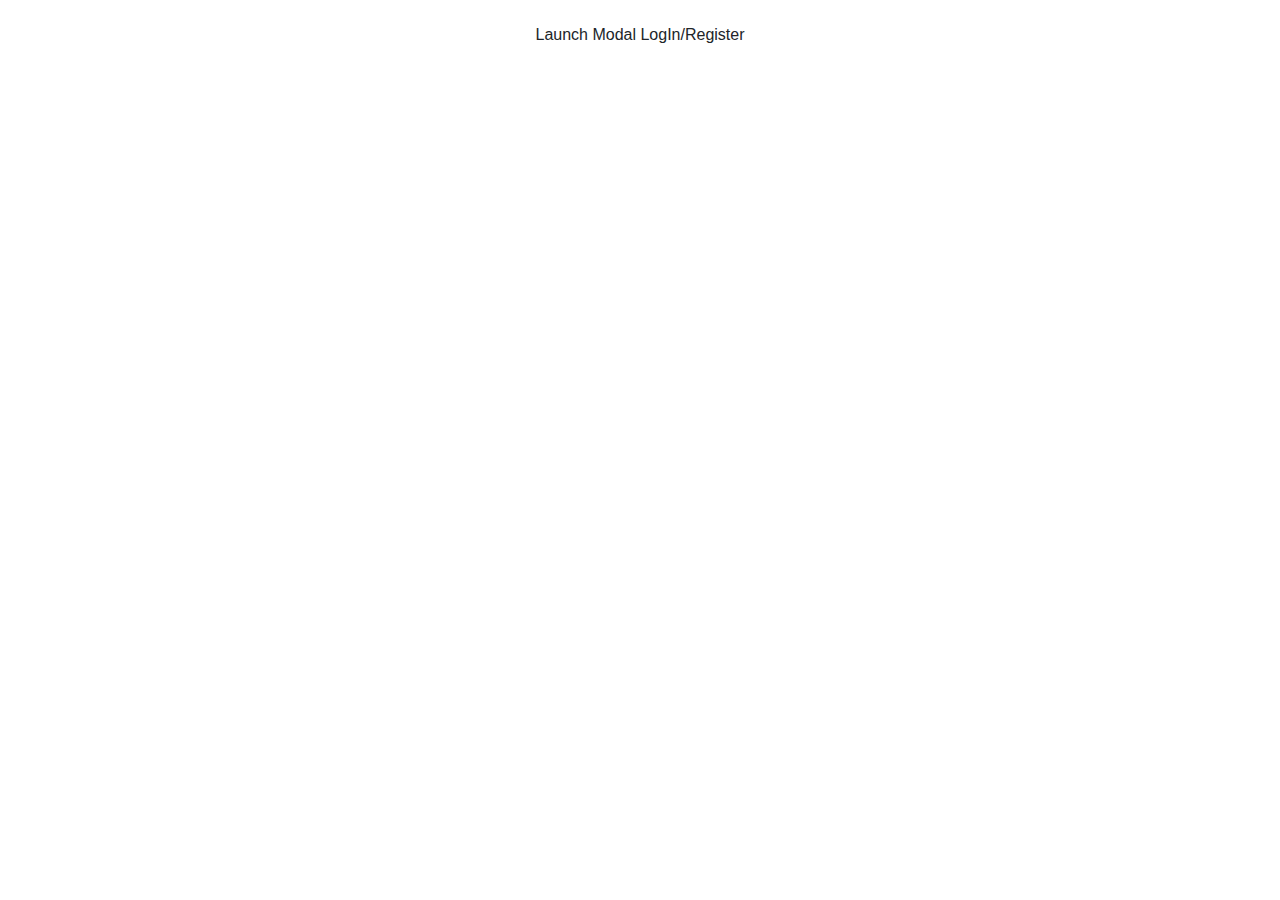
<file: modal-example.html>
<!DOCTYPE html>
<html lang="en">
<head>
    <meta charset="UTF-8">
    <meta name="viewport" content="width=device-width, initial-scale=1.0">
    <meta http-equiv="X-UA-Compatible" content="ie=edge">
    <title>Document</title>
    <!-- Linking Bootstrap -->
    <link rel="stylesheet" href="https://stackpath.bootstrapcdn.com/bootstrap/4.3.1/css/bootstrap.min.css" integrity="sha384-ggOyR0iXCbMQv3Xipma34MD+dH/1fQ784/j6cY/iJTQUOhcWr7x9JvoRxT2MZw1T" crossorigin="anonymous">
    <script src="https://code.jquery.com/jquery-3.3.1.slim.min.js" integrity="sha384-q8i/X+965DzO0rT7abK41JStQIAqVgRVzpbzo5smXKp4YfRvH+8abtTE1Pi6jizo" crossorigin="anonymous"></script>
    <script src="https://cdnjs.cloudflare.com/ajax/libs/popper.js/1.14.7/umd/popper.min.js" integrity="sha384-UO2eT0CpHqdSJQ6hJty5KVphtPhzWj9WO1clHTMGa3JDZwrnQq4sF86dIHNDz0W1" crossorigin="anonymous"></script>
    <script src="https://stackpath.bootstrapcdn.com/bootstrap/4.3.1/js/bootstrap.min.js" integrity="sha384-JjSmVgyd0p3pXB1rRibZUAYoIIy6OrQ6VrjIEaFf/nJGzIxFDsf4x0xIM+B07jRM" crossorigin="anonymous"></script>
    
</head>
<body>
    <!--Modal: Login / Register Form-->
<div class="modal fade" id="modalLRForm" tabindex="-1" role="dialog" aria-labelledby="myModalLabel" aria-hidden="true">
    <div class="modal-dialog cascading-modal" role="document">
        <!--Content-->
        <div class="modal-content">
    
        <!--Modal cascading tabs-->
        <div class="modal-c-tabs">
    
            <!-- Nav tabs -->
            <ul class="nav nav-tabs md-tabs tabs-2 light-blue darken-3" role="tablist">
            <li class="nav-item">
                <a class="nav-link active" data-toggle="tab" href="#panel7" role="tab"><i class="fas fa-user mr-1"></i>
                Login</a>
            </li>
            <li class="nav-item">
                <a class="nav-link" data-toggle="tab" href="#panel8" role="tab"><i class="fas fa-user-plus mr-1"></i>
                Register</a>
            </li>
            </ul>
    
            <!-- Tab panels -->
            <div class="tab-content">
            <!--Panel 7-->
            <div class="tab-pane fade in show active" id="panel7" role="tabpanel">
    
                <!--Body-->
                <div class="modal-body mb-1">
                <div class="md-form form-sm mb-5">
                    <i class="fas fa-envelope prefix"></i>
                    <input type="email" id="modalLRInput10" class="form-control form-control-sm validate">
                    <label data-error="wrong" data-success="right" for="modalLRInput10">Your email</label>
                </div>
    
                <div class="md-form form-sm mb-4">
                    <i class="fas fa-lock prefix"></i>
                    <input type="password" id="modalLRInput11" class="form-control form-control-sm validate">
                    <label data-error="wrong" data-success="right" for="modalLRInput11">Your password</label>
                </div>
                <div class="text-center mt-2">
                    <button class="btn btn-info">Log in <i class="fas fa-sign-in ml-1"></i></button>
                </div>
                </div>
                <!--Footer-->
                <div class="modal-footer">
                <div class="options text-center text-md-right mt-1">
                    <p>Not a member? <a href="#" class="blue-text">Sign Up</a></p>
                    <p>Forgot <a href="#" class="blue-text">Password?</a></p>
                </div>
                <button type="button" class="btn btn-outline-info waves-effect ml-auto" data-dismiss="modal">Close</button>
                </div>
    
            </div>
            <!--/.Panel 7-->
    
            <!--Panel 8-->
            <div class="tab-pane fade" id="panel8" role="tabpanel">
    
                <!--Body-->
                <div class="modal-body">
                <div class="md-form form-sm mb-5">
                    <i class="fas fa-envelope prefix"></i>
                    <input type="email" id="modalLRInput12" class="form-control form-control-sm validate">
                    <label data-error="wrong" data-success="right" for="modalLRInput12">Your email</label>
                </div>
    
                <div class="md-form form-sm mb-5">
                    <i class="fas fa-lock prefix"></i>
                    <input type="password" id="modalLRInput13" class="form-control form-control-sm validate">
                    <label data-error="wrong" data-success="right" for="modalLRInput13">Your password</label>
                </div>
    
                <div class="md-form form-sm mb-4">
                    <i class="fas fa-lock prefix"></i>
                    <input type="password" id="modalLRInput14" class="form-control form-control-sm validate">
                    <label data-error="wrong" data-success="right" for="modalLRInput14">Repeat password</label>
                </div>
    
                <div class="text-center form-sm mt-2">
                    <button class="btn btn-info">Sign up <i class="fas fa-sign-in ml-1"></i></button>
                </div>
    
                </div>
                <!--Footer-->
                <div class="modal-footer">
                <div class="options text-right">
                    <p class="pt-1">Already have an account? <a href="#" class="blue-text">Log In</a></p>
                </div>
                <button type="button" class="btn btn-outline-info waves-effect ml-auto" data-dismiss="modal">Close</button>
                </div>
            </div>
            <!--/.Panel 8-->
            </div>
    
        </div>
        </div>
        <!--/.Content-->
    </div>
    </div>
    <!--Modal: Login / Register Form-->
    
    <div class="text-center">
    <a href="" class="btn btn-default btn-rounded my-3" data-toggle="modal" data-target="#modalLRForm">Launch
        Modal LogIn/Register</a>
    </div>



    <script src="">
    
    /*
        General Idea
        Target Audience
        Identify the problem that this will address
        Primary goal of the project
        Identify and prioritize the user stories
    */
    
    </script>
</body>
</html>
</file>
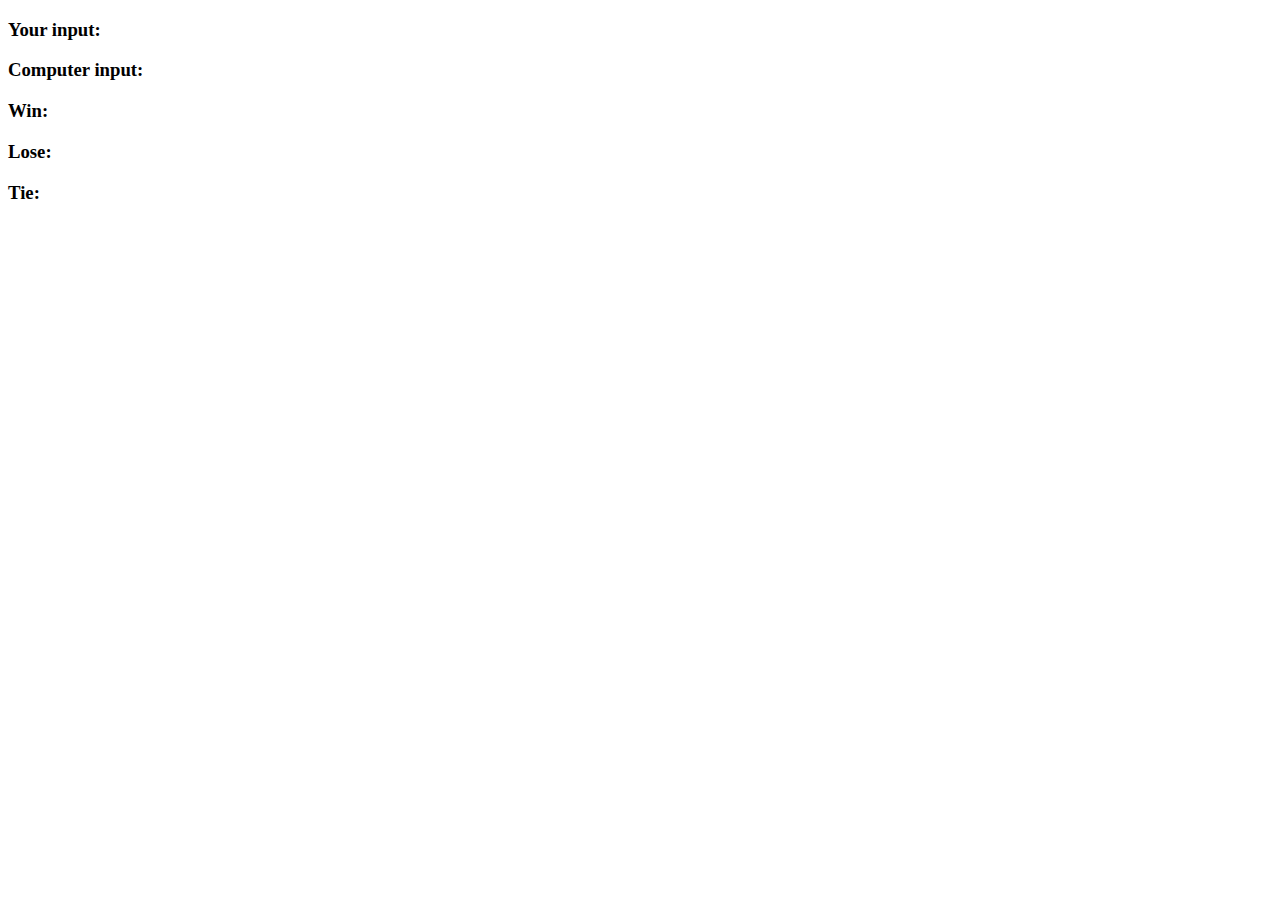
<file: rps-example.html>
<!DOCTYPE html>
<html lang="en-us">

<head>
  <meta charset="UTF-8">
  <title>Rock Paper Scissors Part 1</title>
</head>

<body>

  <div id="game">
    <h3>Your input: <span id="user-input"></span></h3>
    <h3>Computer input: <span id="computer-input"></h3>
    <h3>Win: <span id="txt-win"></h3>
    <h3>Lose: <span id="txt-lose"></h3>
    <h3>Tie: <span id="txt-tie"></h3>

  </div>

  <script type="text/javascript">
    // Whenever a key is pressed, alert "pressed a button".
    var txtUserInput = document.getElementById("user-input");
    var txtcomputerInput = document.getElementById("computer-input");
    var winOutput = document.getElementById("txt-win");
    var loseOutput = document.getElementById("txt-lose");
    var tieOutput = document.getElementById("txt-tie");
    var validInput = ["R", "P", "S"];
    var uInput;
    var comInput;
    var win = 0;
    var lose = 0;
    var tie = 0;

    document.onkeyup = function(event) {
        uInput = event.key.toUpperCase();
        txtUserInput.textContent = uInput;
        comInput = validInput[Math.floor(Math.random() * validInput.length)];
        txtcomputerInput.textContent = comInput;
        DecideWinner(uInput, comInput);
        winOutput.textContent = win;
        loseOutput.textContent = lose;
        tieOutput.textContent = tie;
        // if (input in validInput){
            
        // }
        // else {
        //   alert("Invalid input!");
        // }
    };
    
    function DecideWinner(uInput, comInput){
        if(uInput == comInput){
          tie++;
          console.log("tie");
        }
        else if(((validInput.indexOf(uInput) + 2) % validInput.length) == validInput.indexOf(comInput)){
          win++;
          console.log(validInput.indexOf(uInput));
          console.log(comInput.indexOf(comInput));
          console.log("win")
        }
        else{
          lose++;
          console.log("lose")
        }
    }


  </script>

</body>

</html>
</file>
